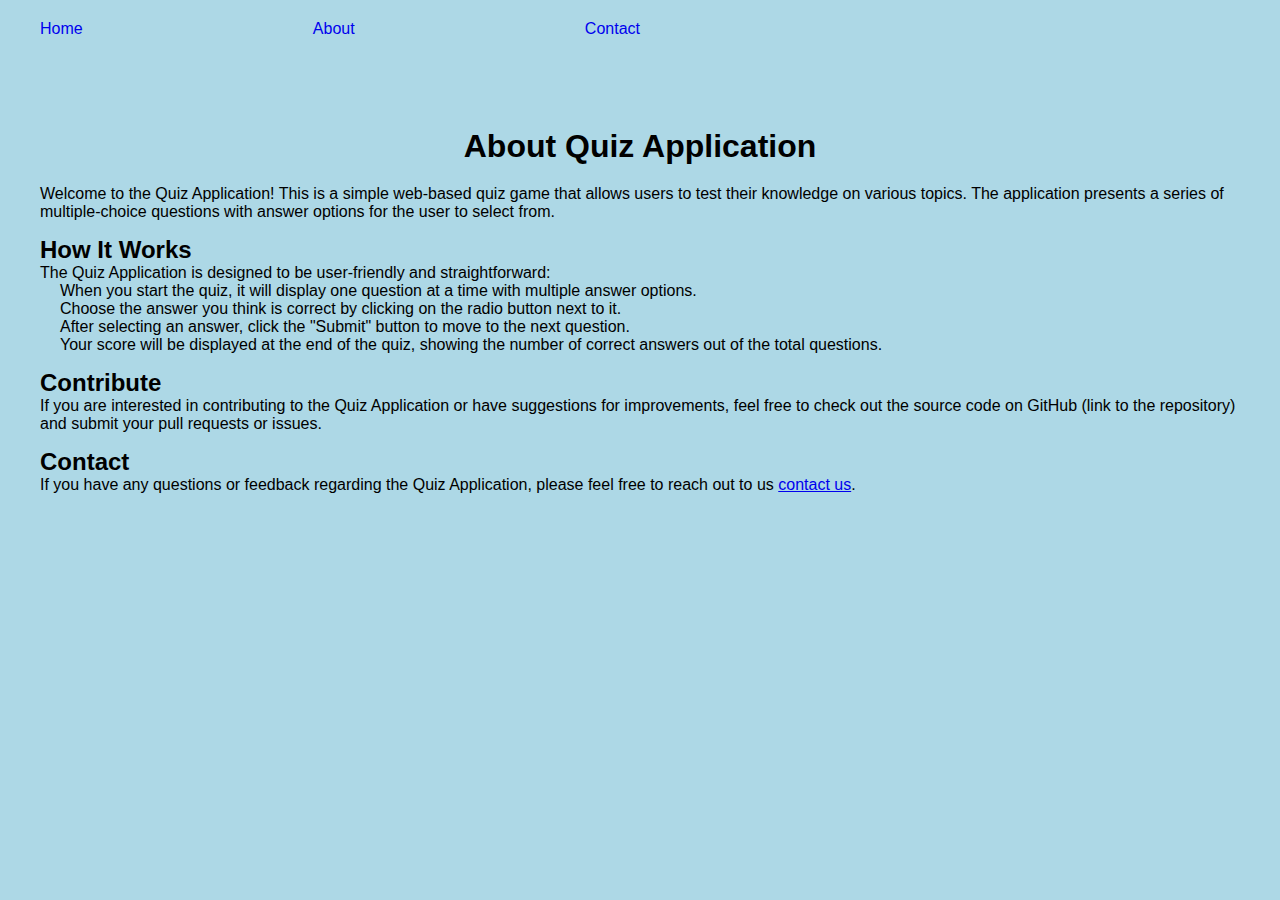
<file: about.html>
<!DOCTYPE html>
<html lang="en">
  <head>
    <meta charset="UTF-8" />
    <meta name="viewport" content="width=device-width, initial-scale=1.0" />
    <link rel="stylesheet" type="text/css" href="index.css" />
    <title>About</title>
  </head>
  <body>
    <nav class="nav">
      <ul>
        <li class="list-items"><a href="/index.html">Home</a></li>
        <li class="list-items"><a href="/about.html">About</a></li>
        <li class="list-items"><a href="/contact.html">Contact</a></li>
      </ul>
    </nav>
    <div class="about-container">
      <h1>About Quiz Application</h1>
      <p>
        Welcome to the Quiz Application! This is a simple web-based quiz game
        that allows users to test their knowledge on various topics. The
        application presents a series of multiple-choice questions with answer
        options for the user to select from.
      </p>
      <h2>How It Works</h2>
      <p>
        The Quiz Application is designed to be user-friendly and
        straightforward:
      </p>
      <ul>
        <li>
          When you start the quiz, it will display one question at a time with
          multiple answer options.
        </li>
        <li>
          Choose the answer you think is correct by clicking on the radio button
          next to it.
        </li>
        <li>
          After selecting an answer, click the "Submit" button to move to the
          next question.
        </li>
        <li>
          Your score will be displayed at the end of the quiz, showing the
          number of correct answers out of the total questions.
        </li>
      </ul>

      <h2>Contribute</h2>
      <p>
        If you are interested in contributing to the Quiz Application or have
        suggestions for improvements, feel free to check out the source code on
        GitHub (link to the repository) and submit your pull requests or issues.
      </p>

      <h2>Contact</h2>
      <p>
        If you have any questions or feedback regarding the Quiz Application,
        please feel free to reach out to us
        <a href="/contact.html">contact us</a>.
      </p>
    </div>
  </body>
</html>
</file>
<file: index.css>
*,
*::after,
*::before {
  margin: 0;
  padding: 0;
  box-sizing: border-box;
  font-family: Arial, sans-serif;
}

body {
  background-color: lightblue;
}

/*------------------------------------------------------------HOME PAGE------------------------------------------------------- */

.home-container {
  position: absolute;
  height: 350px;
  width: 500px;
  top: 50%;
  left: 50%;
  transform: translate(-50%, -50%);
  border-radius: 50px;
  background: #a8b7ff;
  box-shadow: 20px 20px 60px #8f9cd9, -20px -20px 60px #c1d2ff;
}

.title {
  text-align: center;
  margin-top: 30px;
  font-weight: bold;
  font-size: 30px;
  color: white;
}

.question {
  margin: 20px 0;
  padding-left: 20px;
  display: flex;
  font-weight: bold;
  justify-content: center;
}

.nav ul {
  margin-top: 20px;
  margin-bottom: 50px;
  width: 50%;
  display: flex;
  justify-content: space-between;
  padding-left: 20px;
}

.nav a {
  text-decoration: none;
}

li {
  position: relative;
  display: flex;
  gap: 3px;
  margin-left: 20px;
}

.home-container label {
  position: absolute;
  left: 15px;
  top: -1px;
  font-weight: bold;
}

.submit-form {
  width: 100%;
  background-color: lightgreen;
  height: 60px;
  position: fixed;
  bottom: 0;
  border-radius: 0 0 50px 50px;
  transition: 0.5s;
}

.submit-form:hover {
  background-color: #4caf50;
}

.submit-form button {
  border: none;
  background-color: transparent;
  cursor: pointer;
  width: 100%;
  color: white;
  font-size: 20px;
  font-weight: bold;
  height: 100%;
}

/*------------------------------------------------------------CONTACT FORM------------------------------------------------------- */

.contact-form-container h1 {
  width: 100%;
  margin-top: 150px;
  margin-bottom: 20px;
  text-align: center;
  color: white;
  font: bold;
}

form {
  max-width: 400px;
  margin: 0 auto;
}

.contact-form label,
input,
textarea,
button {
  display: block;
  margin-bottom: 10px;
  font-weight: bold;
}

.contact-form input,
textarea {
  width: 100%;
  padding: 8px;
  border: 1px solid #ccc;
  border-radius: 4px;
  resize: vertical;
}

.contact-form button {
  padding: 10px;
  background-color: #4caf50;
  color: #fff;
  border: none;
  border-radius: 4px;
  cursor: pointer;
}
.contact-form button:hover {
  background-color: #45a049;
}

/*------------------------------------------------------------ABOUT PAGE------------------------------------------------------- */

.about-container {
  padding: 40px;
}

.about-container h1 {
  text-align: center;
  margin-bottom: 20px;
}

.about-container h2 {
  margin-top: 15px;
}

.about-container li {
  list-style: circle;
}
</file>
